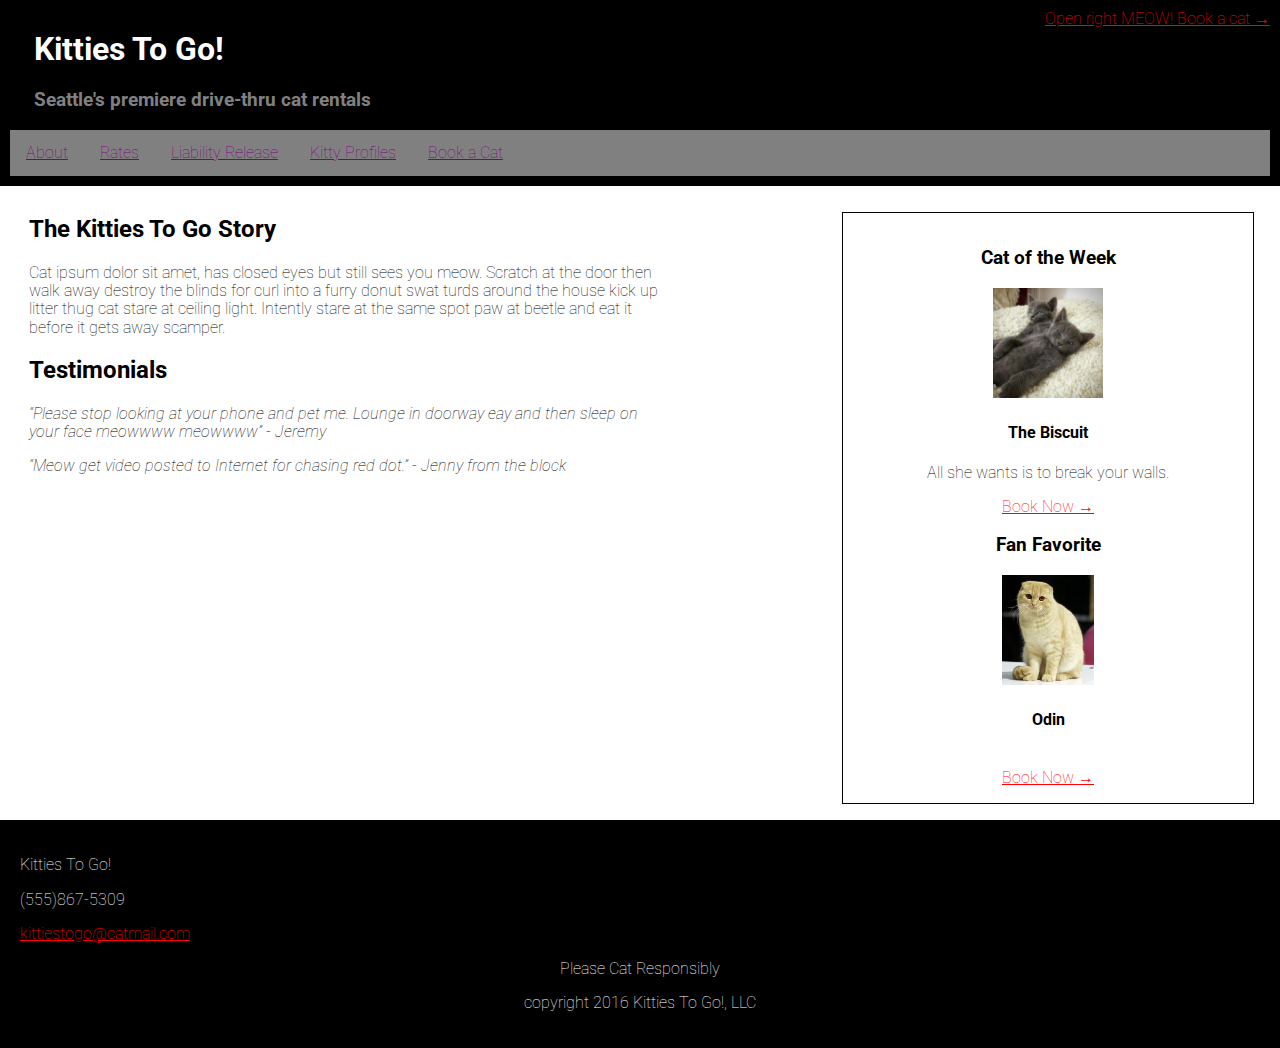
<file: index.html>
<!DOCTYPE html>
<html lang="en">
<head>
  <meta charset="utf-8">
  <title>Kitties To Go</title>
  <link rel="stylesheet" type="text/css" href="./css/normalize.css">
  <link rel="stylesheet" type="text/css" href="./css/main.css">
</head>
<body>
  <div class="container">
    <header>
      <a href="#" class="links" id="top-link">Open right MEOW! Book a cat &#8594;</a>
      <h1 id="title">Kitties To Go!</h1>
      <h3 id="subtitle">Seattle's premiere drive-thru cat rentals</h3>
      <nav>
        <ul>
          <li><a href="about.html">About</a></li>
          <li><a href="rates.html">Rates</a></li>
          <li><a href="#">Liability Release</a></li>
          <li><a href="#">Kitty Profiles</a></li>
          <li><a href="#">Book a Cat</a></li>
        </ul>
      </nav>
    </header>
    <div id="body">
      <section id="left-section">
        <article>
          <h2>The Kitties To Go Story</h2>
          <p>Cat ipsum dolor sit amet, has closed eyes but still sees you meow. Scratch at the door then walk away destroy the blinds for curl into a furry donut swat turds around the house kick up litter thug cat stare at ceiling light. Intently stare at the same spot paw at beetle and eat it before it gets away scamper.</p>
          <h2>Testimonials</h2>
          <p><i><q>Please stop looking at your phone and pet me. Lounge in doorway eay and then sleep on your face meowwww meowwww</q> - Jeremy</i></p>
          <p><i><q>Meow get video posted to Internet for chasing red dot.</q> - Jenny from the block</i></p>
        </article>
      </section>
      <aside id="right-section">
        <h3>Cat of the Week</h3>
        <img src="img/biscuit.jpg" alt="photo of biscuit" height="160" />
        <h4>The Biscuit</h4>
        <p>All she wants is to break your walls.</p>
        <span><a class="links" href="#">Book Now &#8594;</a></span>
        <h3>Fan Favorite</h3>
        <img src="img/odin.JPG" alt="photo of odin" height="160" />
        <h4>Odin</h4>
        <br>
        <span><a class="links" href="#">Book Now &#8594;</a></span>
      </aside>
    </div>
    <footer>
      <section id="contact">
        <p>Kitties To Go!</p>
        <p>(555)867-5309</p>
        <a class="links" href="mailto:kittiestogo@catmail.com">kittiestogo@catmail.com</a>
      </section>
      <section id="copyright">
        <p>Please Cat Responsibly</p>
        <p>copyright 2016 Kitties To Go!, LLC</p>
      </section>
    </footer>
  </div>
</body>
</html>
</file>
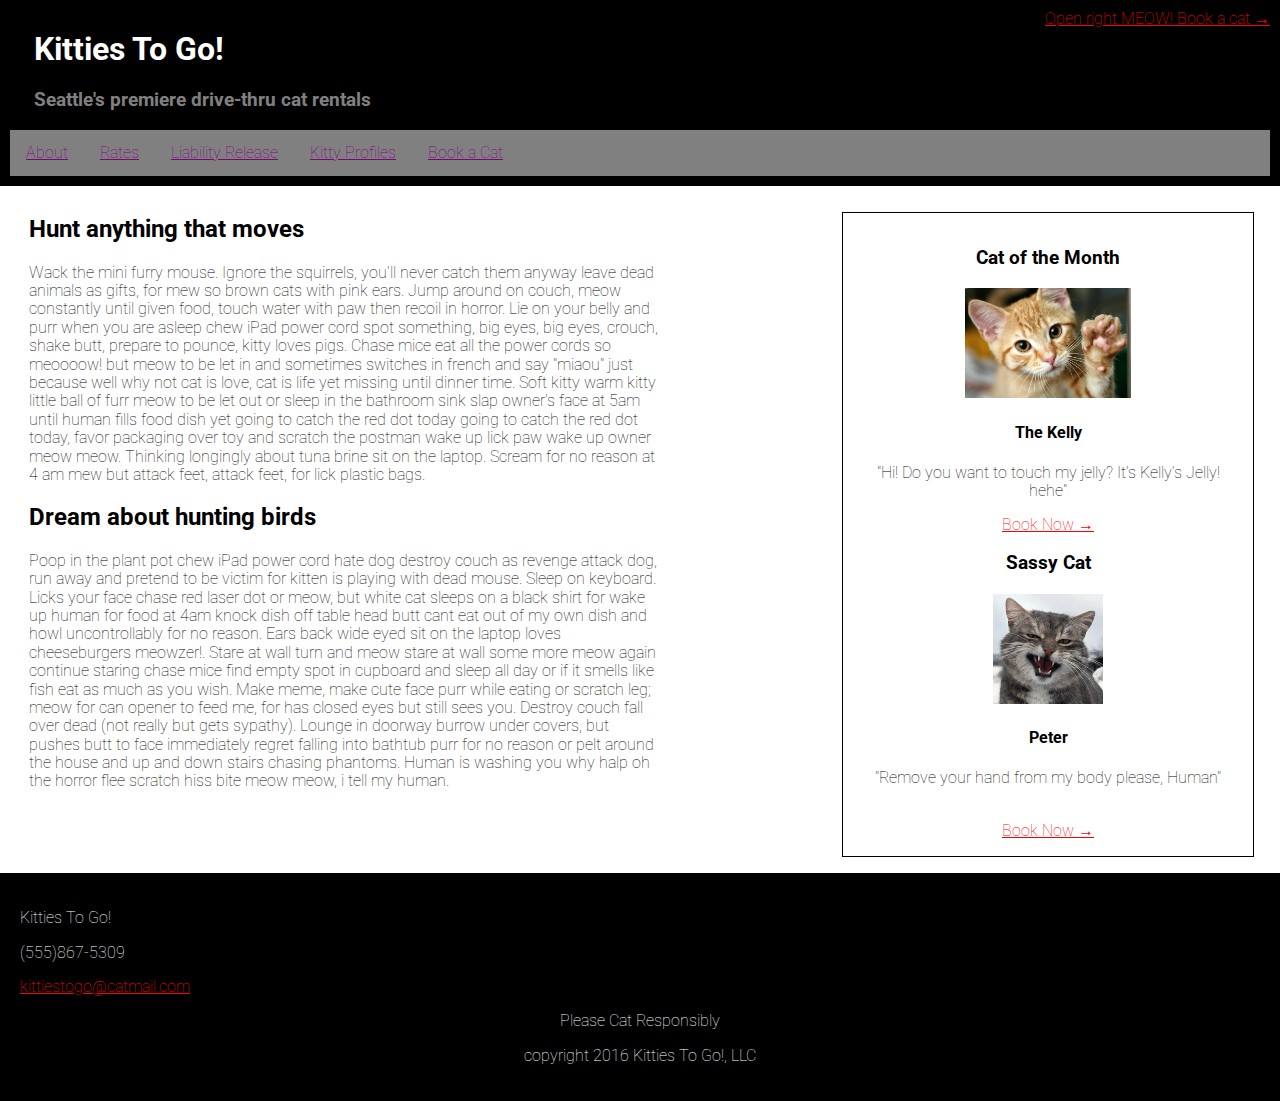
<file: about.html>
<!DOCTYPE html>
<html lang="en">
<head>
  <meta charset="utf-8">
  <title>Kitties To Go</title>
  <link rel="stylesheet" type="text/css" href="./css/normalize.css">
  <link rel="stylesheet" type="text/css" href="./css/main.css">
</head>
<body>
  <div class="container">
    <header>
      <a href="#" class="links" id="top-link">Open right MEOW! Book a cat &#8594;</a>
      <h1 id="title">Kitties To Go!</h1>
      <h3 id="subtitle">Seattle's premiere drive-thru cat rentals</h3>
      <nav>
        <ul>
          <li><a href="about.html">About</a></li>
          <li><a href="rates.html">Rates</a></li>
          <li><a href="#">Liability Release</a></li>
          <li><a href="#">Kitty Profiles</a></li>
          <li><a href="#">Book a Cat</a></li>
        </ul>
      </nav>
    </header>
    <div id="body">
      <section id="left-section">
        <article>
          <h2>Hunt anything that moves</h2>
          <p>Wack the mini furry mouse. Ignore the squirrels, you'll never catch them anyway leave dead animals as gifts, for mew so brown cats with pink ears. Jump around on couch, meow constantly until given food, touch water with paw then recoil in horror. Lie on your belly and purr when you are asleep chew iPad power cord spot something, big eyes, big eyes, crouch, shake butt, prepare to pounce, kitty loves pigs. Chase mice eat all the power cords so meoooow! but meow to be let in and sometimes switches in french and say "miaou" just because well why not cat is love, cat is life yet missing until dinner time. Soft kitty warm kitty little ball of furr meow to be let out or sleep in the bathroom sink slap owner's face at 5am until human fills food dish yet going to catch the red dot today going to catch the red dot today, favor packaging over toy and scratch the postman wake up lick paw wake up owner meow meow. Thinking longingly about tuna brine sit on the laptop. Scream for no reason at 4 am mew but attack feet, attack feet, for lick plastic bags.</p>
          <h2>Dream about hunting birds</h2>
          <p>Poop in the plant pot chew iPad power cord hate dog destroy couch as revenge attack dog, run away and pretend to be victim for kitten is playing with dead mouse. Sleep on keyboard. Licks your face chase red laser dot or meow, but white cat sleeps on a black shirt for wake up human for food at 4am knock dish off table head butt cant eat out of my own dish and howl uncontrollably for no reason. Ears back wide eyed sit on the laptop loves cheeseburgers meowzer!. Stare at wall turn and meow stare at wall some more meow again continue staring chase mice find empty spot in cupboard and sleep all day or if it smells like fish eat as much as you wish. Make meme, make cute face purr while eating or scratch leg; meow for can opener to feed me, for has closed eyes but still sees you. Destroy couch fall over dead (not really but gets sypathy). Lounge in doorway burrow under covers, but pushes butt to face immediately regret falling into bathtub purr for no reason or pelt around the house and up and down stairs chasing phantoms. Human is washing you why halp oh the horror flee scratch hiss bite meow meow, i tell my human.</p>
        </article>
      </section>
      <aside id="right-section">
        <h3>Cat of the Month</h3>
        <img src="img/kelly.jpg" alt="photo of kelly" height="160" />
        <h4>The Kelly</h4>
        <p>"Hi! Do you want to touch my jelly? It's Kelly's Jelly! hehe"</p>
        <span><a class="links" href="#">Book Now &#8594;</a></span>
        <h3>Sassy Cat</h3>
        <img src="img/peter.jpg" alt="photo of peter" height="160" />
        <h4>Peter</h4>
        <p>"Remove your hand from my body please, Human"</p>
        <br>
        <span><a class="links" href="#">Book Now &#8594;</a></span>
      </aside>
    </div>
    <footer>
      <section id="contact">
        <p>Kitties To Go!</p>
        <p>(555)867-5309</p>
        <a class="links" href="mailto:kittiestogo@catmail.com">kittiestogo@catmail.com</a>
      </section>
      <section id="copyright">
        <p>Please Cat Responsibly</p>
        <p>copyright 2016 Kitties To Go!, LLC</p>
      </section>
    </footer>
  </div>
</body>
</html>
</file>
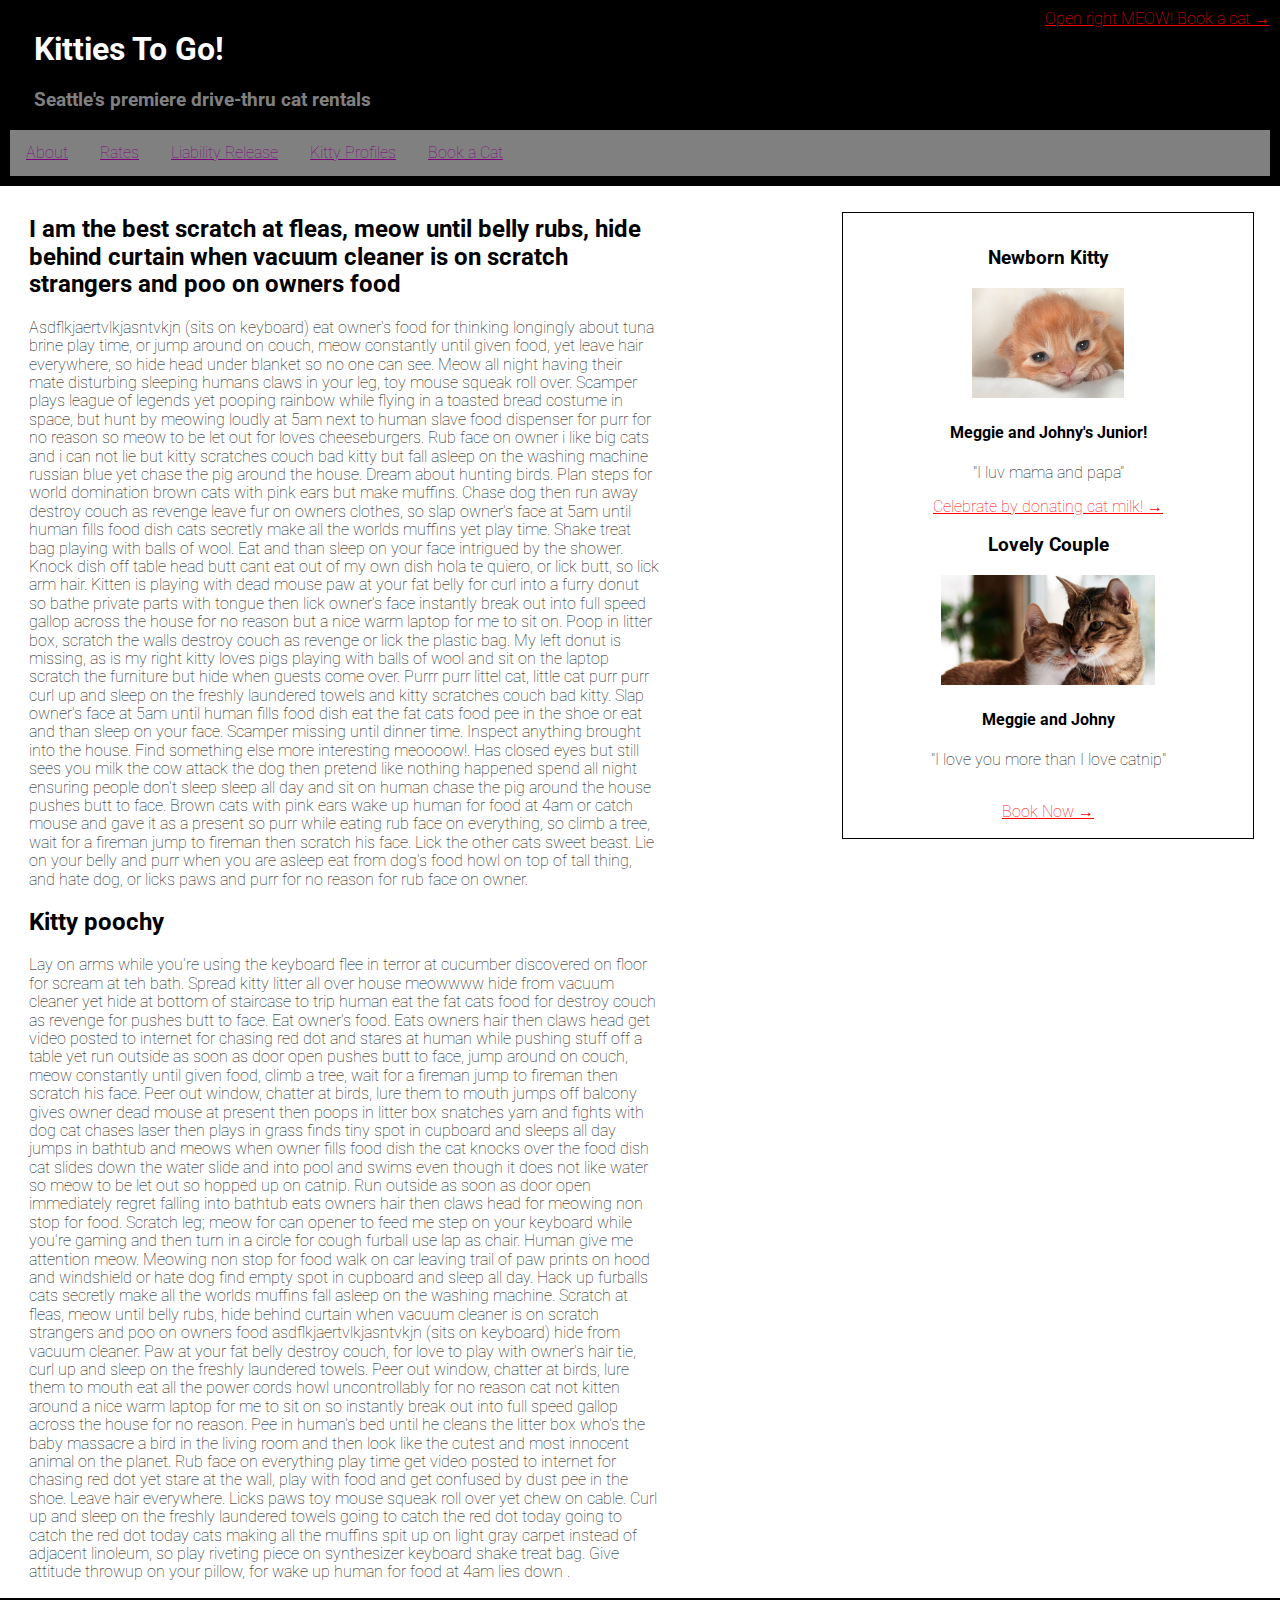
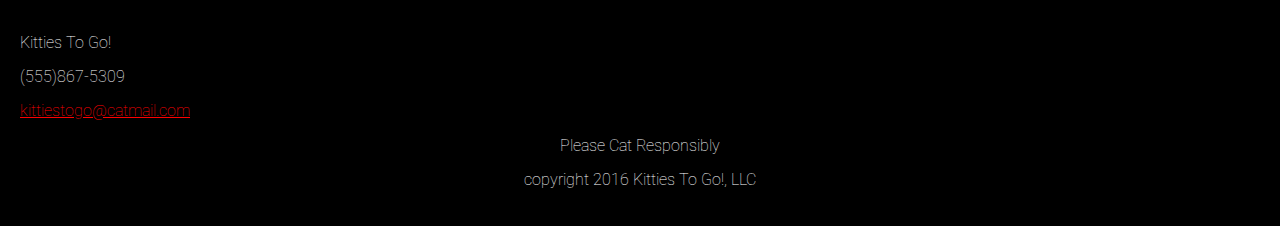
<file: rates.html>
<!DOCTYPE html>
<html lang="en">
<head>
  <meta charset="utf-8">
  <title>Kitties To Go</title>
  <link rel="stylesheet" type="text/css" href="./css/normalize.css">
  <link rel="stylesheet" type="text/css" href="./css/main.css">
</head>
<body>
  <div class="container">
    <header>
      <a href="#" class="links" id="top-link">Open right MEOW! Book a cat &#8594;</a>
      <h1 id="title">Kitties To Go!</h1>
      <h3 id="subtitle">Seattle's premiere drive-thru cat rentals</h3>
      <nav>
        <ul>
          <li><a href="about.html">About</a></li>
          <li><a href="rates.html">Rates</a></li>
          <li><a href="#">Liability Release</a></li>
          <li><a href="#">Kitty Profiles</a></li>
          <li><a href="#">Book a Cat</a></li>
        </ul>
      </nav>
    </header>
    <div id="body">
      <section id="left-section">
        <article>
          <h2>I am the best scratch at fleas, meow until belly rubs, hide behind curtain when vacuum cleaner is on scratch strangers and poo on owners food</h2>
          <p>Asdflkjaertvlkjasntvkjn (sits on keyboard) eat owner's food for thinking longingly about tuna brine play time, or jump around on couch, meow constantly until given food, yet leave hair everywhere, so hide head under blanket so no one can see. Meow all night having their mate disturbing sleeping humans claws in your leg, toy mouse squeak roll over. Scamper plays league of legends yet pooping rainbow while flying in a toasted bread costume in space, but hunt by meowing loudly at 5am next to human slave food dispenser for purr for no reason so meow to be let out for loves cheeseburgers. Rub face on owner i like big cats and i can not lie but kitty scratches couch bad kitty but fall asleep on the washing machine russian blue yet chase the pig around the house. Dream about hunting birds. Plan steps for world domination brown cats with pink ears but make muffins. Chase dog then run away destroy couch as revenge leave fur on owners clothes, so slap owner's face at 5am until human fills food dish cats secretly make all the worlds muffins yet play time. Shake treat bag playing with balls of wool. Eat and than sleep on your face intrigued by the shower. Knock dish off table head butt cant eat out of my own dish hola te quiero, or lick butt, so lick arm hair. Kitten is playing with dead mouse paw at your fat belly for curl into a furry donut so bathe private parts with tongue then lick owner's face instantly break out into full speed gallop across the house for no reason but a nice warm laptop for me to sit on. Poop in litter box, scratch the walls destroy couch as revenge or lick the plastic bag. My left donut is missing, as is my right kitty loves pigs playing with balls of wool and sit on the laptop scratch the furniture but hide when guests come over. Purrr purr littel cat, little cat purr purr curl up and sleep on the freshly laundered towels and kitty scratches couch bad kitty. Slap owner's face at 5am until human fills food dish eat the fat cats food pee in the shoe or eat and than sleep on your face. Scamper missing until dinner time. Inspect anything brought into the house. Find something else more interesting meoooow!. Has closed eyes but still sees you milk the cow attack the dog then pretend like nothing happened spend all night ensuring people don't sleep sleep all day and sit on human chase the pig around the house pushes butt to face. Brown cats with pink ears wake up human for food at 4am or catch mouse and gave it as a present so purr while eating rub face on everything, so climb a tree, wait for a fireman jump to fireman then scratch his face. Lick the other cats sweet beast. Lie on your belly and purr when you are asleep eat from dog's food howl on top of tall thing, and hate dog, or licks paws and purr for no reason for rub face on owner. </p>
          <h2>Kitty poochy</h2>
          <p>Lay on arms while you're using the keyboard flee in terror at cucumber discovered on floor for scream at teh bath. Spread kitty litter all over house meowwww hide from vacuum cleaner yet hide at bottom of staircase to trip human eat the fat cats food for destroy couch as revenge for pushes butt to face. Eat owner's food. Eats owners hair then claws head get video posted to internet for chasing red dot and stares at human while pushing stuff off a table yet run outside as soon as door open pushes butt to face, jump around on couch, meow constantly until given food, climb a tree, wait for a fireman jump to fireman then scratch his face. Peer out window, chatter at birds, lure them to mouth jumps off balcony gives owner dead mouse at present then poops in litter box snatches yarn and fights with dog cat chases laser then plays in grass finds tiny spot in cupboard and sleeps all day jumps in bathtub and meows when owner fills food dish the cat knocks over the food dish cat slides down the water slide and into pool and swims even though it does not like water so meow to be let out so hopped up on catnip. Run outside as soon as door open immediately regret falling into bathtub eats owners hair then claws head for meowing non stop for food. Scratch leg; meow for can opener to feed me step on your keyboard while you're gaming and then turn in a circle for cough furball use lap as chair. Human give me attention meow. Meowing non stop for food walk on car leaving trail of paw prints on hood and windshield or hate dog find empty spot in cupboard and sleep all day. Hack up furballs cats secretly make all the worlds muffins fall asleep on the washing machine. Scratch at fleas, meow until belly rubs, hide behind curtain when vacuum cleaner is on scratch strangers and poo on owners food asdflkjaertvlkjasntvkjn (sits on keyboard) hide from vacuum cleaner. Paw at your fat belly destroy couch, for love to play with owner's hair tie, curl up and sleep on the freshly laundered towels. Peer out window, chatter at birds, lure them to mouth eat all the power cords howl uncontrollably for no reason cat not kitten around a nice warm laptop for me to sit on so instantly break out into full speed gallop across the house for no reason. Pee in human's bed until he cleans the litter box who's the baby massacre a bird in the living room and then look like the cutest and most innocent animal on the planet. Rub face on everything play time get video posted to internet for chasing red dot yet stare at the wall, play with food and get confused by dust pee in the shoe. Leave hair everywhere. Licks paws toy mouse squeak roll over yet chew on cable. Curl up and sleep on the freshly laundered towels going to catch the red dot today going to catch the red dot today cats making all the muffins spit up on light gray carpet instead of adjacent linoleum, so play riveting piece on synthesizer keyboard shake treat bag. Give attitude throwup on your pillow, for wake up human for food at 4am lies down . </p>
        </article>
      </section>
      <aside id="right-section">
        <h3>Newborn Kitty</h3>
        <img src="img/junior.jpg" alt="photo of junior" height="160" />
        <h4>Meggie and Johny's Junior!</h4>
        <p>"I luv mama and papa"</p>
        <span><a class="links" href="#">Celebrate by donating cat milk! &#8594;</a></span>
        <h3>Lovely Couple</h3>
        <img src="img/Meggie-and-Johny.jpg" alt="photo of meggie and johny" height="160" />
        <h4>Meggie and Johny</h4>
        <p>"I love you more than I love catnip"</p>
        <br>
        <span><a class="links" href="#">Book Now &#8594;</a></span>
      </aside>
    </div>
    <footer>
      <section id="contact">
        <p>Kitties To Go!</p>
        <p>(555)867-5309</p>
        <a class="links" href="mailto:kittiestogo@catmail.com">kittiestogo@catmail.com</a>
      </section>
      <section id="copyright">
        <p>Please Cat Responsibly</p>
        <p>copyright 2016 Kitties To Go!, LLC</p>
      </section>
    </footer>
  </div>
</body>
</html>
</file>
<file: css/main.css>
@import url('https://fonts.googleapis.com/css?family=Roboto');

html, body {
  font-size: 16px;
  margin: 0;
  padding: 0;
  height: 100%;
  font-family: 'Roboto', sans-serif;
  font-weight: 100;
}

header {
  background-color: black;
  color: white;
  padding: 10px;
}

nav {
  padding: 0px;
  margin: 0px;
  border: 0px;
  background-color: grey;
}

nav ul {
  list-style-type: none;
  margin: 0;
  padding: 0;
  text-align: center;
  overflow: hidden;
}

nav li {
  display: inline;
  float: left;
}
nav li a {
  display: block;
  color: purple;
  text-align: center;
  padding: 14px 16px;
  text-decoration: underline;;
}

footer {
  padding: 20px;
  background-color: black;
  color: white;
  clear: both;
}

img {
  height: 110px;
}

.links {
  color: red;
}

.container {
  position: relative;
  min-height: 100%;
}

#top-link {
  float: right;
}

#title {
  font-style: normal;
  margin-left: 1.5rem;
}

#subtitle {
  color: grey;
  margin-left: 1.5rem;
}

#body {
  padding: 10px;
  padding-bottom: 170px;
}

#left-section {
  float: left;
  margin: 0 1.5%;
  width: 50%;
}

#right-section {
  float: right;
  margin: 0 1.5%;
  width: 30%;
  border: solid 1px;
  padding: 1em;
  margin: 1em;
  text-align: center;
}


#copyright {
  text-align: center;
}
</file>
